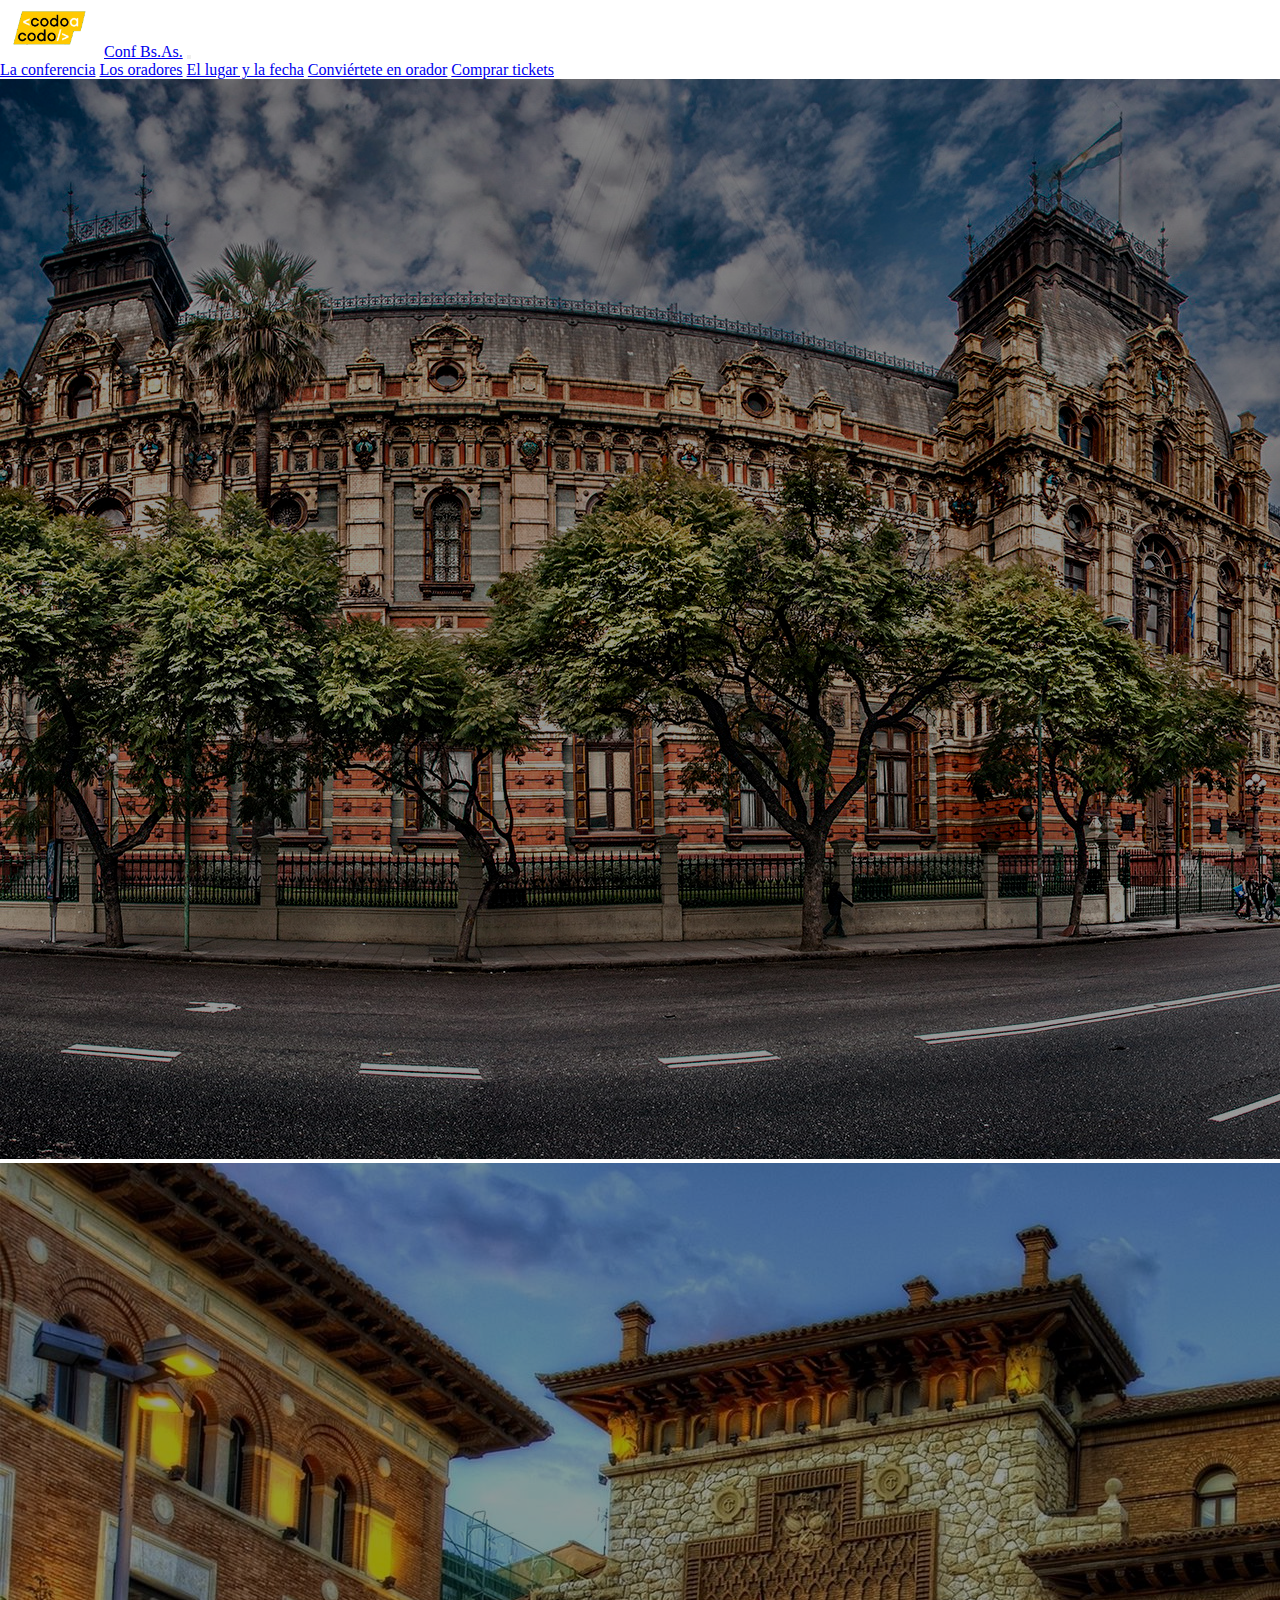
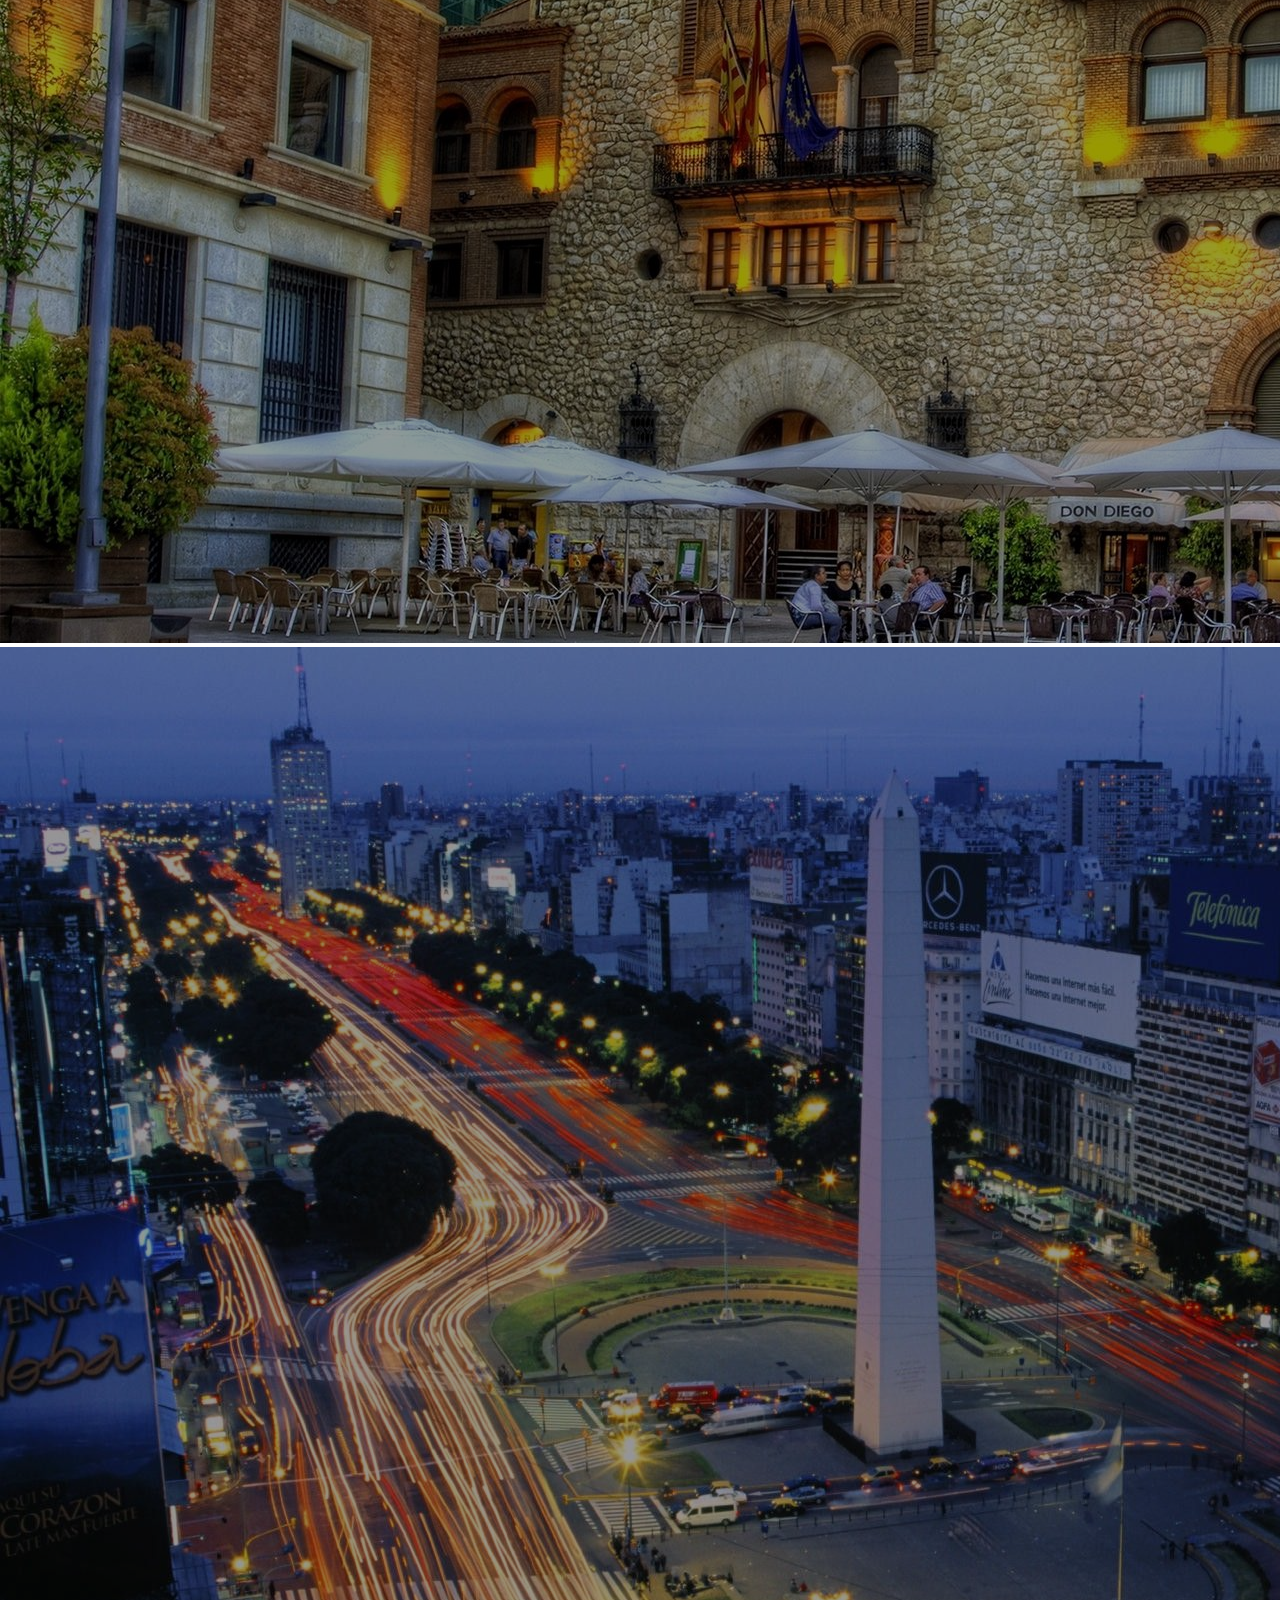
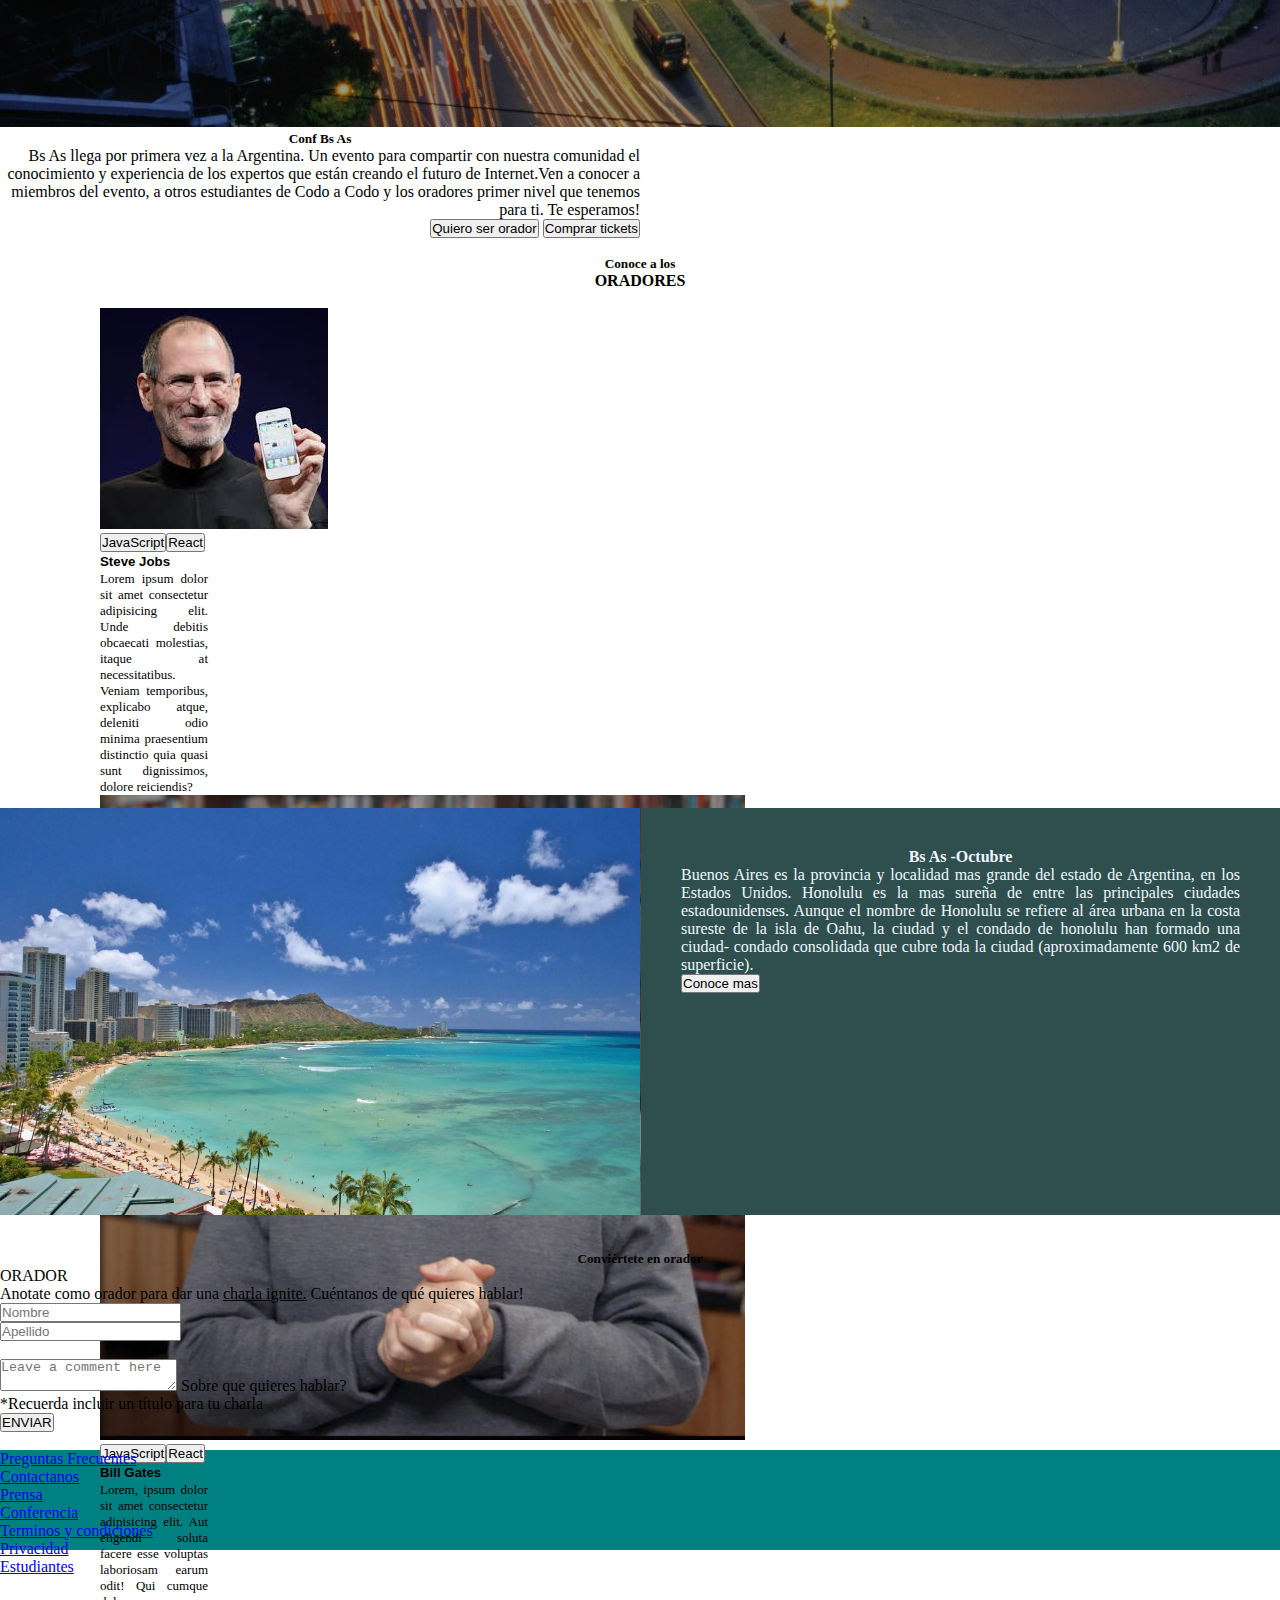
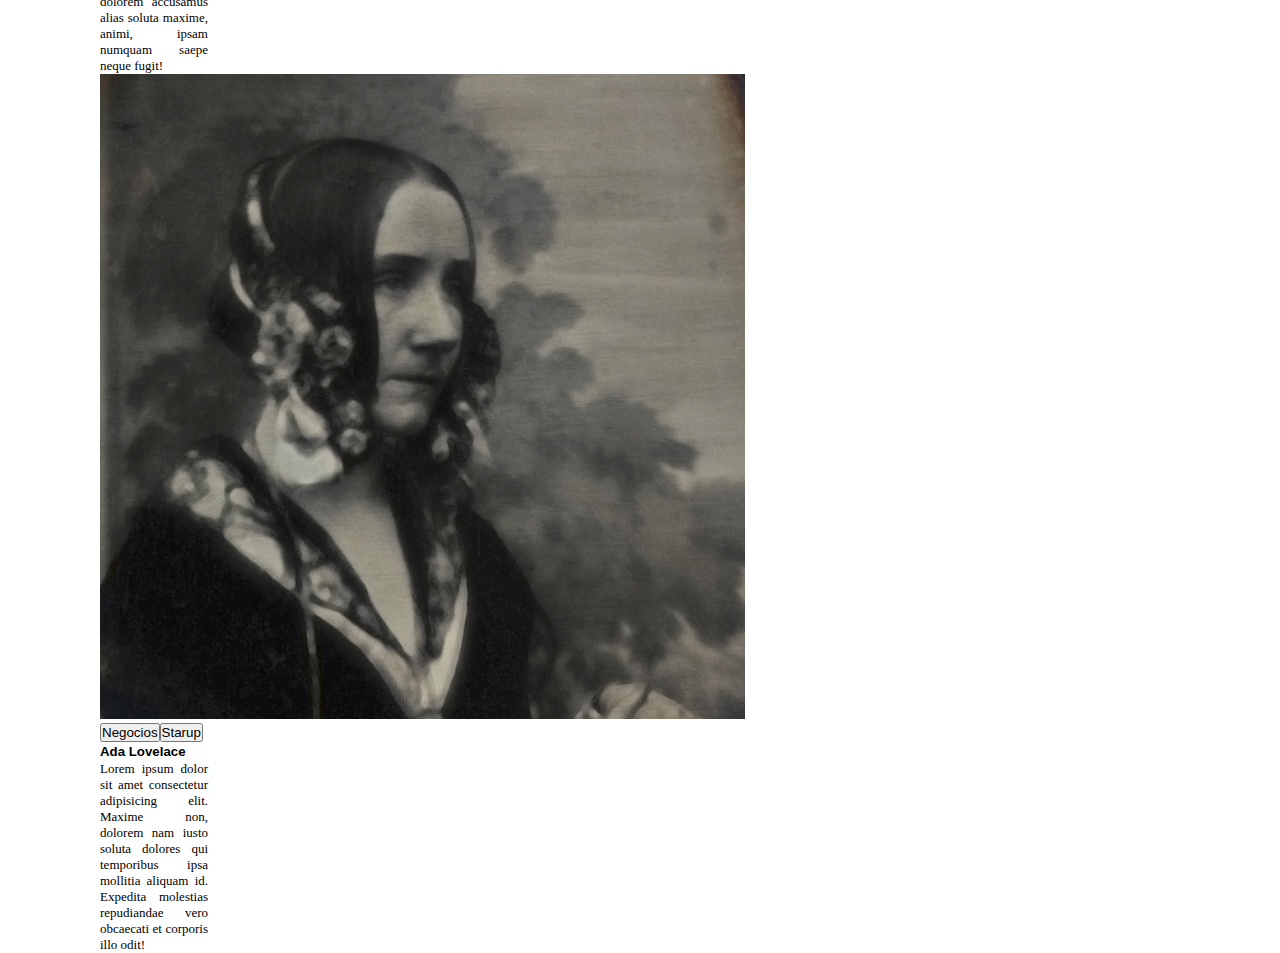
<file: index.html>
<!DOCTYPE html>
<html lang="en">
  <head>
    <meta charset="UTF-8" />
    <meta name="viewport" content="width=device-width, initial-scale=1.0" />

    <link
      href="https://cdn.jsdelivr.net/npm/bootstrap@5.3.2/dist/css/bootstrap.min.css"
      rel="stylesheet"
      integrity="sha384-T3c6CoIi6uLrA9TneNEoa7RxnatzjcDSCmG1MXxSR1GAsXEV/Dwwykc2MPK8M2HN"
      crossorigin="anonymous"
    />
    <link href="css/style.css" rel="stylesheet" />

    <title>TP-Integrador-Codoacodo</title>
  </head>

  <body>
    <header>
      <nav class="navbar navbar-expand-lg navbar-dark bg-dark">
        <a class="navbar-brand" href="index.html">
          <img src="img\codoacodo.png" alt="logo" width="100px"
        /></a>
        <a class="navbar-brand" href="index.html">Conf Bs.As.</a>
        <button
          class="navbar-toggler"
          type="button"
          data-bs-toggle="collapse"
          data-bs-target="#navbarNavAltMarkup"
          aria-controls="navbarNavAltMarkup"
          aria-expanded="false"
          aria-label="Toggle navigation"
        >
          <span class="navbar-toggler-icon"></span>
        </button>
        <div
          class="collapse navbar-collapse justify-content-end"
          id="navbarNavAltMarkup"
        >
          <div class="navbar-nav">
            <a class="nav-link active" href="index.html">La conferencia</a>
            <a class="nav-link" href="index.html">Los oradores</a>
            <a class="nav-link" href="index.html">El lugar y la fecha</a>
            <a class="nav-link" href="index.html">Conviértete en orador</a>
            <a class="nav-link active text-success" href="tickets.html" tabindex="-1" aria-disabled="true" id="LinkTickets">Comprar tickets</a>
          </div>
        </div>
      </nav>
    </header>

    <div
      id="carouselExample"
      class="carousel slide card-superpuesta"
      data-bs-ride="carousel"
    >
      <div class="carousel-inner">
        <div class="carousel-item active">
          <img src="img\ba1.jpg" class="d-block w-100" alt="BsAs1" />
        </div>
        <div class="carousel-item">
          <img src="img\ba2.jpg" class="d-block w-100" alt="BsAs2" />
        </div>
        <div class="carousel-item">
          <img src="img\ba3.jpg" class="d-block w-100" alt="Obelisco" />
        </div>
      </div>
      <div class="d-flex">
        <div
          class="card-img-overlay d-flex flex-column justify-content-center text-end text-white"
          style="width: 50%; left: 40%"
        >
          <h5 class="card-title1">Conf Bs As</h5>
          <p class="card-text1 ">
            Bs As llega por primera vez a la Argentina. Un evento para compartir
            con nuestra comunidad el conocimiento y experiencia de los expertos
            que están creando el futuro de Internet.Ven a conocer a miembros del
            evento, a otros estudiantes de Codo a Codo y los oradores primer
            nivel que tenemos para ti. Te esperamos!
          </p>
          <div>
            <button type="button" class="btn btn-outline-light">
              Quiero ser orador
            </button>
            <a href="tickets.html">
            <button
              type="button"
              class="btn btn-success"
            
            >
              Comprar tickets
            
            </button>
          </a>
          </div>
        </div>
      </div>
    </div>
    <br />
    <div class="Oradores1">
      <h5>Conoce a los</h5>
      <h4>ORADORES</h4>
    </div>
    <br />
    <section>
      <div class="card-group" style="height: 500px">
        <div class="card" style="width: 18rem">
          <img src="img\steve.jpg" class="card-img-top" alt="Steve" />
          <br />
          <div class="botonesOradores">
            <button type="button" class="btn btn-warning">JavaScript</button>
            <button type="button" class="btn btn-info">React</button>
          </div>
          <h5 class="card-title">Steve Jobs</h5>
          <div class="card-body">
            <p class="card-text">
              Lorem ipsum dolor sit amet consectetur adipisicing elit. Unde
              debitis obcaecati molestias, itaque at necessitatibus. Veniam
              temporibus, explicabo atque, deleniti odio minima praesentium
              distinctio quia quasi sunt dignissimos, dolore reiciendis?
            </p>
          </div>
        </div>
        <div class="card" style="width: 18rem">
          <img src="img\bill.jpg" class="card-img-top" alt="Bill" />
          <br />
          <div class="botonesOradores">
            <button type="button" class="btn btn-warning">JavaScript</button>
            <button type="button" class="btn btn-info">React</button>
          </div>
          <h5 class="card-title">Bill Gates</h5>
          <div class="card-body">
            <p class="card-text">
              Lorem, ipsum dolor sit amet consectetur adipisicing elit. Aut
              eligendi soluta facere esse voluptas laboriosam earum odit! Qui
              cumque dolorem accusamus alias soluta maxime, animi, ipsam numquam
              saepe neque fugit!
            </p>
          </div>
        </div>
        <div class="card" style="width: 18rem">
          <img src="img\ada.jpeg" class="card-img-top" alt="Ada" />
          <br />
          <div class="botonesOradores">
            <button type="button" class="btn bg-secondary">Negocios</button>
            <button type="button" class="btn btn-danger">Starup</button>
          </div>
          <h5 class="card-title">Ada Lovelace</h5>
          <div class="card-body">
            <p class="card-text">
              Lorem ipsum dolor sit amet consectetur adipisicing elit. Maxime
              non, dolorem nam iusto soluta dolores qui temporibus ipsa mollitia
              aliquam id. Expedita molestias repudiandae vero obcaecati et
              corporis illo odit!
            </p>
          </div>
        </div>
      </div>
    </section>
    <div class="Playa">
      <img src="./img/honolulu.jpg" class="img-playa" />
      <div class="texto-BsAs-Octubre">
        <h4>Bs As -Octubre</h4>
        <p>
          Buenos Aires es la provincia y localidad mas grande del estado de
          Argentina, en los Estados Unidos. Honolulu es la mas sureña de entre
          las principales ciudades estadounidenses. Aunque el nombre de Honolulu
          se refiere al área urbana en la costa sureste de la isla de Oahu, la
          ciudad y el condado de honolulu han formado una ciudad- condado
          consolidada que cubre toda la ciudad (aproximadamente 600 km2 de
          superficie).
        </p>
        <button type="button" class="btn btn-outline-secondary">
          Conoce mas
        </button>
      </div>
    </div>
    <br />
    <br />
    <h5>Conviértete en orador</h5>
    <p class="orador-2 text-center">ORADOR</p>
    <p class="orador-3 text-center">
      Anotate como orador para dar una <u> charla ignite.</u> Cuéntanos de qué
      quieres hablar!
    </p>

    <div class="row justify-content-center">
      <div class="col-3">
        <input
          type="text"
          class="form-control"
          placeholder="Nombre"
          aria-label="Nombre"
        />
      </div>
      <div class="col-3">
        <input
          type="text"
          class="form-control"
          placeholder="Apellido"
          aria-label="Apellido"
        />
      </div>
    </div>
    <div class="d-grid gap-2 col-6 mx-auto">
      <br />
      <div class="form-floating">
        <textarea
          class="form-control"
          placeholder="Leave a comment here"
          id="floatingTextarea"
        ></textarea>
        <label for="floatingTextarea">Sobre que quieres hablar?</label>
      </div>

      <p style="font-size: small text align center;">*Recuerda incluir un título para tu charla</p>
      <button class="btn btn-primary" type="button">ENVIAR</button>
    </div>
    <br />
    <footer>
      <nav
        class="navbar navbar-expand-lg navbar-light justify-content-center text-center navFooter"
        style="background-color: teal; height: 100px"
      >
        <ul class="navbar-nav gap-5">
          <li class="nav-item">
            <a class="nav-link active text-white" aria href="#"
              >Preguntas Frecuentes</a
            >
          </li>
          <li class="nav-item">
            <a class="nav-link active text-white" aria href="#">Contactanos</a>
          </li>
          <li class="nav-item">
            <a class="nav-link text-white" href="#" aria>Prensa</a>
          </li>
          <li class="nav-item">
            <a class="nav-link text-white" href="#" aria>Conferencia</a>
          </li>

          <li class="nav-item">
            <a class="nav-link text-white" href="#" aria
              >Terminos y condiciones</a
            >
          </li>
          <li class="nav-item">
            <a class="nav-link text-white" href="#" aria>Privacidad</a>
          </li>
          <li class="nav-item">
            <a class="nav-link text-white" href="#" aria-current>Estudiantes</a>
          </li>
        </ul>
      </nav>
    </footer>

    <script
      src="https://cdn.jsdelivr.net/npm/bootstrap@5.3.2/dist/js/bootstrap.bundle.min.js"
      integrity="sha384-C6RzsynM9kWDrMNeT87bh95OGNyZPhcTNXj1NW7RuBCsyN/o0jlpcV8Qyq46cDfL"
      crossorigin="anonymous"
    ></script>
  </body>
</html>
</file>
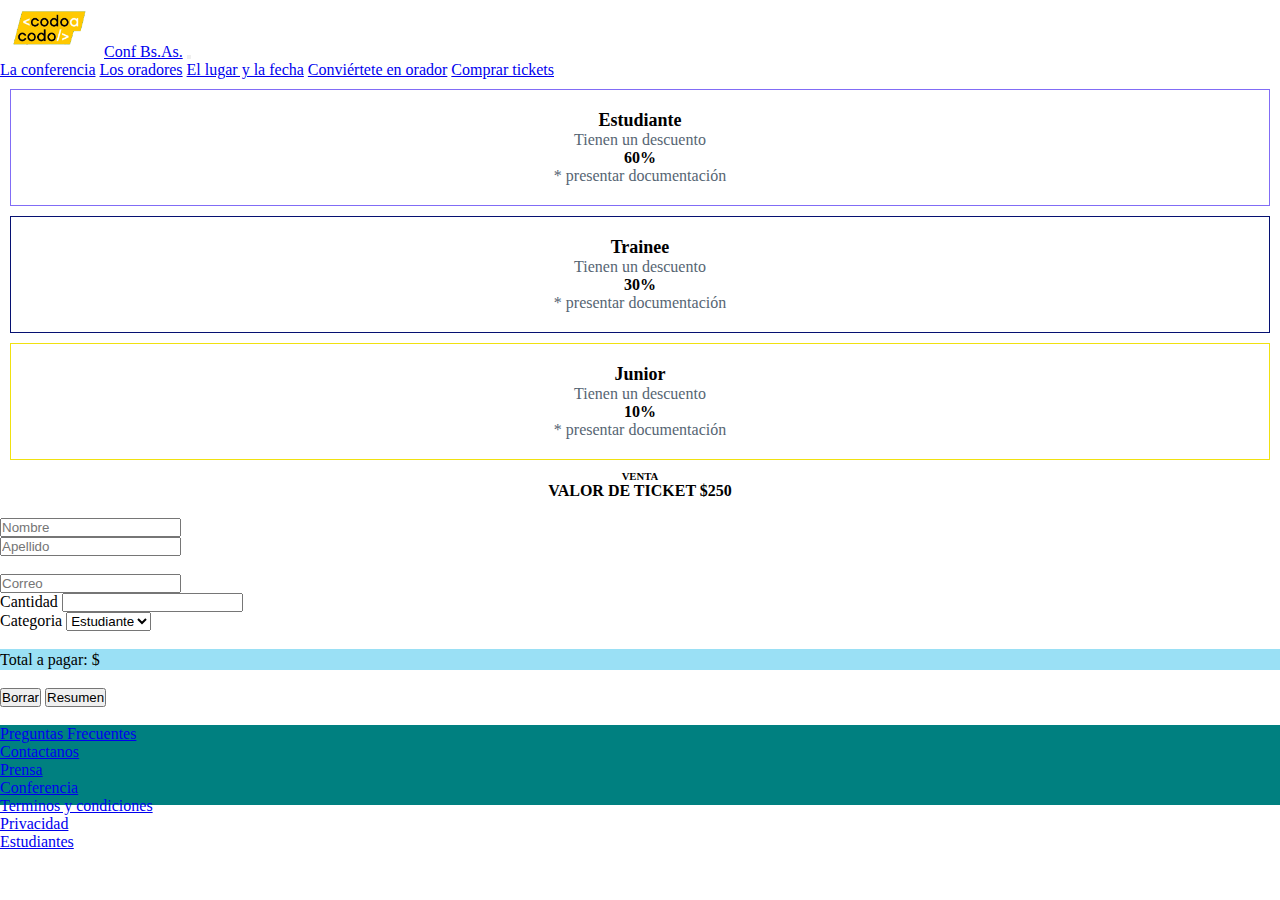
<file: tickets.html>
<!DOCTYPE html>
<html lang="en">
  <head>
    <meta charset="UTF-8" />
    <meta name="viewport" content="width=device-width, initial-scale=1.0" />

    <link
      href="https://cdn.jsdelivr.net/npm/bootstrap@5.3.2/dist/css/bootstrap.min.css"
      rel="stylesheet"
      integrity="sha384-T3c6CoIi6uLrA9TneNEoa7RxnatzjcDSCmG1MXxSR1GAsXEV/Dwwykc2MPK8M2HN"
      crossorigin="anonymous"
    />
    <link href="css/style.css" rel="stylesheet" />

    <title>TP-Integrador-Codoacodo</title>
  </head>

  <body>
    <header>
      <nav class="navbar navbar-expand-lg navbar-dark bg-dark">
        <a class="navbar-brand" href="index.html">
          <img src="img\codoacodo.png" alt="logo" width="100px"
        /></a>
        <a class="navbar-brand" href="index.html">Conf Bs.As.</a>
        <button
          class="navbar-toggler"
          type="button"
          data-bs-toggle="collapse"
          data-bs-target="#navbarNavAltMarkup"
          aria-controls="navbarNavAltMarkup"
          aria-expanded="false"
          aria-label="Toggle navigation"
        >
          <span class="navbar-toggler-icon"></span>
        </button>
        <div
          class="collapse navbar-collapse justify-content-end"
          id="navbarNavAltMarkup"
        >
          <div class="navbar-nav">
            <a class="nav-link active" href="index.html">La conferencia</a>
            <a class="nav-link" href="index.html">Los oradores</a>
            <a class="nav-link" href="index.html#">El lugar y la fecha</a>
            <a class="nav-link" href="index.html#">Conviértete en orador</a>
            <a class="nav-link active text-success" href="tickets.html" tabindex="-1" aria-disabled="true" id="LinkTickets">Comprar tickets</a>
          </div>
        </div>
      </nav>
    </header>
                   
        <div class="container w-50">
            <div class="row justify-content-md-center g-0" id="grupoDescuentos">
                <div class="col-md-4">
                    <div class="custom-border Estudiante">
                        <p class="tituloDescuento">Estudiante </p>
                        <p class="textoDescuento">Tienen un descuento </p>
                        <p class="porcDescuento" id="porcDescEstudiante"> </p>
                        <p class="notaDescuento">* presentar documentación </p>
                        
                        
                    </div>
                </div>
                <div class="col-md-4">
                    <div class="custom-border Trainee">
                        <p class="tituloDescuento">Trainee </p>
                        <p class="textoDescuento">Tienen un descuento </p>
                        <p class="porcDescuento" id="porcDescTrainee"> </p>
                        <p class="notaDescuento">* presentar documentación </p>
                    </div>
                </div>
                <div class="col-md-4">
                    <div class="custom-border Junior">
                        <p class="tituloDescuento">Junior </p>
                        <p class="textoDescuento">Tienen un descuento </p>
                        <p class="porcDescuento" id="porcDescJunior"> </p>
                        <p class="notaDescuento">* presentar documentación </p>
                       
                    </div>
                </div>
            </div>
        </div>
        
        <div class="row">
            <div class="col" id="tituloTickets">
              
              <h6>VENTA</h6> 
              <h4 id="valorTicket">VALOR DE TICKET</h4>
              <br>
            </div>
        </div>

        <div class="container w-50">

        <form class="row justify-content-md-center" id="formTickets">
            <div class="col-md-6">
              <input type="text" class="form-control" id="inputNombre" placeholder="Nombre">
            </div>
            <div class="col-md-6">
              <input type="text" class="form-control" id="inputApellido" placeholder="Apellido">
            </div>
            <div class="col-12">
                <br>
              <input type="email" class="form-control" id="inputCorreo" placeholder="Correo">
            </div>
            <div class="col-md-6">
              <label for="inputCantidad" class="form-label">Cantidad</label>
              <input type="number" class="form-control" id="inputCantidad" min="0">
            </div>
            <div class="col-md-6">
              <label for="inputCategoria" class="form-label">Categoria</label>
              <select id="selCategoria" class="form-select">
                <option value="0">Estudiante</option>
                <option value="1">Trainee</option>
                <option value="2">Junior</option>
              </select>
            </div>

            <div class="col-12">
            <br>
            <div class="p-3" id="cuadroTotalAPagar" >
                <p>Total a pagar: $ <a id="textoTotalAPagar"> </a></p> 
                <div class="custom-textarea" contenteditable="false" ></div>
            </div>
            <br>
            </div> 

            <div class="d-flex">
                <button class="btn btn-success flex-fill me-1" type="button" id="btnBorrar">Borrar</button>
                <button href = "index.html" class="btn btn-success flex-fill ms-1" type="button" id="btnResumen">Resumen</button>
              </div>
            
            </form>
        </div>
            <br>
              <footer>
                <nav
                  class="navbar navbar-expand-lg navbar-light justify-content-center text-center navFooter"
                  style="background-color: teal; height: 80px"
                >
                  <ul class="navbar-nav gap-5">
                    <li class="nav-item">
                      <a class="nav-link active text-white" aria href="#"
                        >Preguntas Frecuentes</a
                      >
                    </li>
                    <li class="nav-item">
                      <a class="nav-link active text-white" aria href="#">Contactanos</a>
                    </li>
                    <li class="nav-item">
                      <a class="nav-link text-white" href="#" aria>Prensa</a>
                    </li>
                    <li class="nav-item">
                      <a class="nav-link text-white" href="#" aria>Conferencia</a>
                    </li>
          
                    <li class="nav-item">
                      <a class="nav-link text-white" href="#" aria
                        >Terminos y condiciones</a
                      >
                    </li>
                    <li class="nav-item">
                      <a class="nav-link text-white" href="#" aria>Privacidad</a>
                    </li>
                    <li class="nav-item">
                      <a class="nav-link text-white" href="#" aria-current>Estudiantes</a>
                    </li>
                  </ul>
                </nav>
              </footer>
          
      
        
        <script src="js/js tickets.js"> </script>
        <script src="https://cdn.jsdelivr.net/npm/bootstrap@5.0.2/dist/js/bootstrap.bundle.min.js" integrity="sha384-MrcW6ZMFYlzcLA8Nl+NtUVF0sA7MsXsP1UyJoMp4YLEuNSfAP+JcXn/tWtIaxVXM" crossorigin="anonymous"></script>
   
    </body>
</html>
</file>
<file: css/style.css>
* {
  padding: 0%;
  margin: 0%;
  box-sizing: border-box;
}
.cointainer-fluid {
  box-sizing: border-box;
}
#carrouselImagenes {
  position: absolute;
}

.card-tittle1 {
  justify-items: center;
  text-align: justify;
  width: 20px;
  display: flex;
}

.Navbar {
  background-color: dimgrey;
}

.card {
  padding-left: 100px;
  padding-right: 80px;
  text-align: left;
  box-sizing: border-box;
  margin-top: 0%;
  text-justify: auto;
}
.card-superpuesta img {
  filter: brightness(60%);
}
.card-text{
  font-size: small;
  text-align: justify;
}
  

.card-img-overlay {
  text-align: right;
}
.card-title {
  text-align: left;
  font-family: Verdana, Geneva, Tahoma, sans-serif;
  padding-block: 2px;
  text-justify: auto;
}
.botonesOradores {
  width: 10px;
  display: flex;
}
.Playa {
  display: flex;
  gap: 1px;
}
.img-playa {
  width: 50%;
}
.texto-BsAs-Octubre {
  width: 50%;
  padding: 40px;
  background-color: darkslategrey;
  color: aliceblue;
  text-align: justify;
}
h5 {
  text-align: center;
}
h4 {
  text-align: center;
}
.custom-border
{
  padding: 20px;
  margin: 10px;
}
.custom-border.Estudiante
{
    border: 1px solid #3210f09d;
   
}

.custom-border.Trainee
{
    border: 1px solid #061172;
   
}

.custom-border.Junior
{
    border: 1px solid #f0e110;
   
}

.tituloDescuento
{
    font-weight: bold ;
    font-size: large;
    text-align: center;
}

.textoDescuento
{
    text-align: center;
    color: #566573;
}

.porcDescuento
{
    text-align: center;
    font-weight: bold;
}
.notaDescuento
{
    text-align: center;
    color:#566573;
}

#tituloTickets
{
    text-align: center;
}


#cuadroTotalAPagar
{
    background-color: rgb(154, 224, 245);
    max-height: 4rem;
    
}

#textoTotalAPagar
{
    color: darkslateblue;
    font-size: large;
}
</file>
